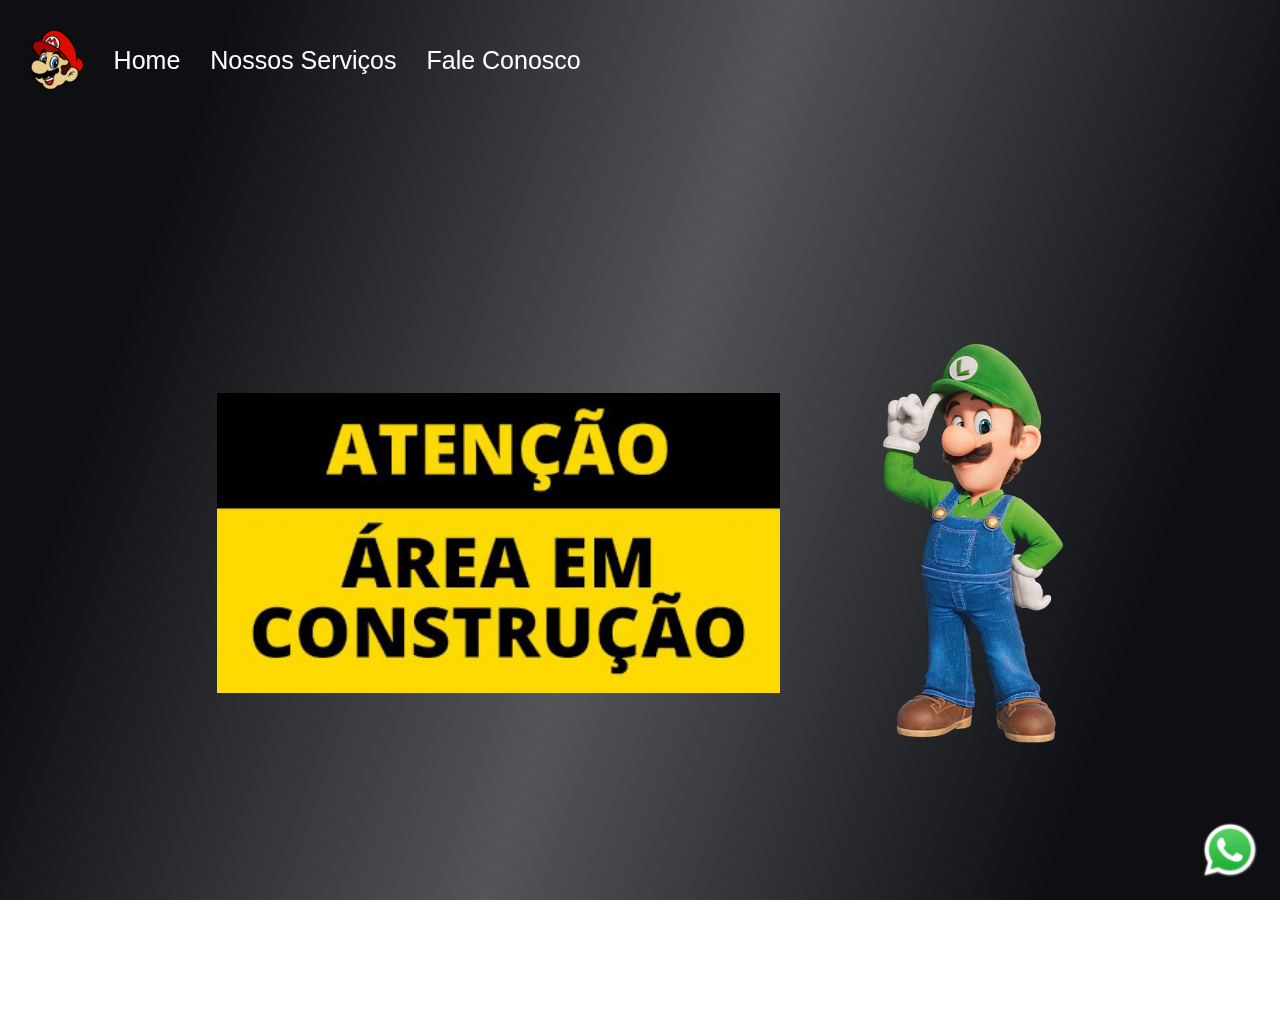
<file: servicos.html>
<!DOCTYPE html>
<html lang="pt-br">
<head>
    <meta charset="UTF-8">
    <meta name="viewport" content="width=device-width, initial-scale=1.0">
    <link rel="stylesheet" href="stylo-servico.css">
    <link rel="shortcut icon" href="img/icon.png" type="image/x-icon">
    <title>Super Mario Bros - Nossos Serviços.</title>
</head>
<body>
    <div class="header">
        <img src="img/logo-header.png" alt="logo mario">
        <a href="index.html">Home</a>
        <a href="servicos.html">Nossos Serviços</a>
        <a href="https://wa.me/5585982118780?text=Quero+falar+com+os+irm%C3%A3os+Mario." class="link-whatsapp">Fale Conosco</a>
    </div>

    <div class="caixa-servico"> <!--Como se fosse a caixa mãe   -->
        <div class="caixa-aviso"> <!--Como se fosse a caixa-principal   -->
              <img class="aviso" src="img/aviso-400px.jpeg" alt="aviso-de-manutenção">         
        </div>
        <div>
            <img class="luigi" src="img/luigi.png" alt="Luigi">
        </div>

    </div>

    <a href="https://wa.me/5585982118780?text=Quero+falar+com+os+irm%C3%A3os+Mario." class="link-whatsapp">
        <img src="img/whatsapp.png" alt="Link para whatsapp.">
    </a>
    <div class="mascara"></div>
    





</body>
</html>
</file>
<file: stylo-servico.css>
@charset "utf-8";

*{
    margin: 0px;
    padding: 0px;
    text-decoration: none;
    box-sizing: border-box;
    font-family: Arial, Helvetica, sans-serif;
}

body, html{
    width: 100vw;
    height: 100vh;
    overflow: hidden;
    
}

.header{
    display: flex;
    align-items: center;
    gap: 30px;
    margin: 30px;
}

.header img{
    height: 60px;
}



.header a{
    color: white;
    font-size: 25px;
    cursor: pointer;
}

.header a:hover{
    color: #C51111;
    font-size: 25px;
    transition: 0.5s ease-in-out;
}

.caixa-servico{
    display: flex;
    align-items: center; /*alinha os itens na vertical eixo y*/
    justify-content: space-around; /*alinha os itens na horizontal eixo x*/
    padding: 50px 100px 100px 100px;/*dar um espaço interno o margin da espaço externo.*/
    height: 100vh;

}

.caixa-aviso{
    width: 40%;
    height: auto;
}

.aviso{
    height: 300px;
}

.luigi{
 height: 400px;   

}

.link-whatsapp img{
    height: 60px;
    position: fixed;
    right: 20px;
    bottom: 20px;
}

.mascara{
    height: 100%;
    width: 100%;
    position: fixed;
    top: 0;
    background: linear-gradient(109deg, rgba(10, 12, 16, 0.99) 15%, rgba(10, 12, 16, 0.7) 50%, rgba(10, 12, 16, 0.99) 85%);
    z-index: -1;  
}

@media(max-width:1100px){
    .header img{
        /* height: 50px; */
        display: none;
    }

    .header{
        display: flex;
        align-items: center;
        justify-content: center;
        margin: 10px;       
    }

    .header a{
        font-size: 18px;
        margin-top: 5px;
        
    }

    .caixa-servico{
        flex-direction: column;
        justify-content: flex-start;
        padding: 10px;
    }

    .caixa-aviso{
        display: flex;
        align-items: center;
        flex-direction: column;
        padding-top: 40px;
    }

    .aviso{
        height: 200px;
        margin-top: 50px;
    }

    .luigi{
        margin-top: 20px;
    }

    .link-whatsapp img{
        bottom: 100px;
        
    }
}
</file>
